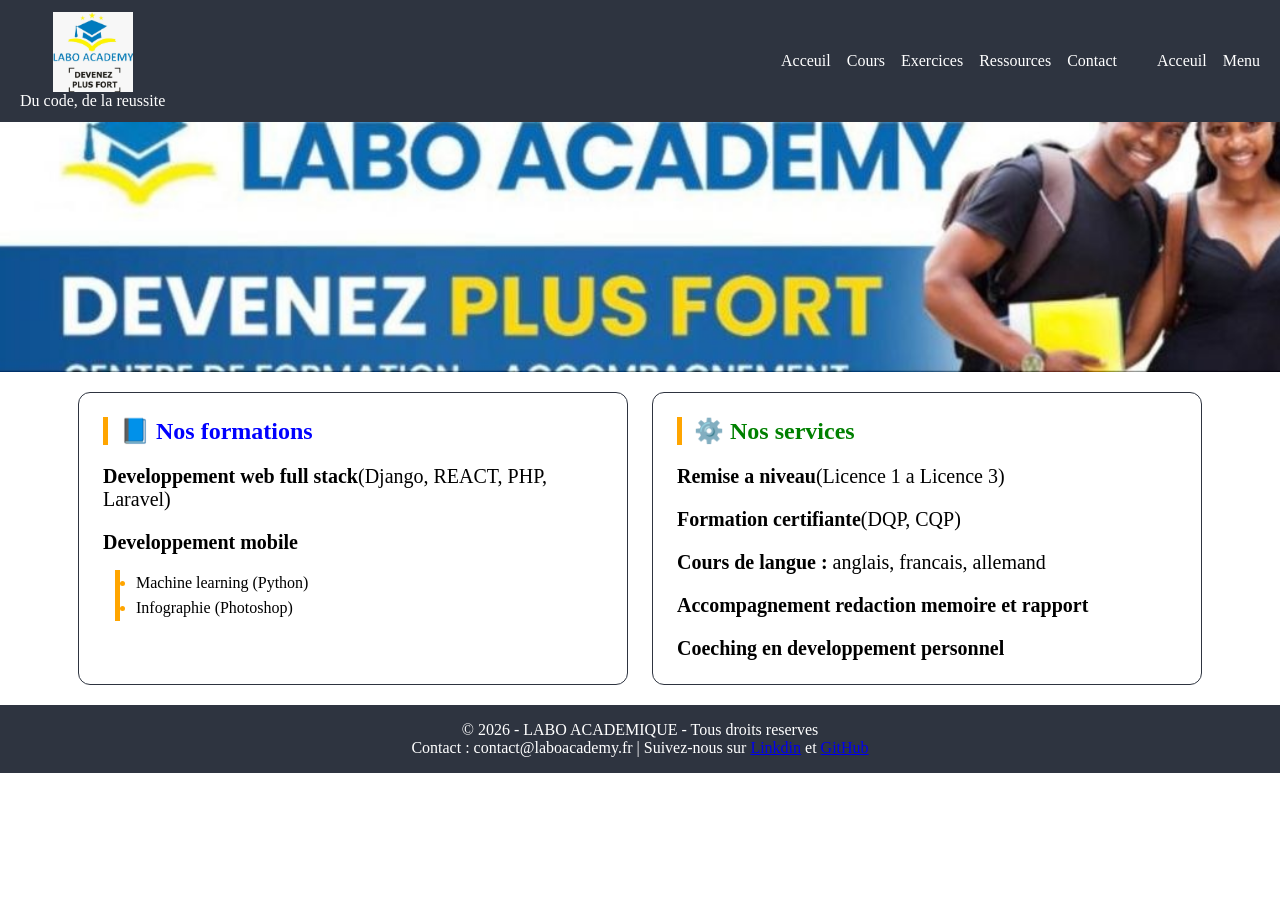
<file: index.html>
<!DOCTYPE html>
<html lang="fr">

<head>
    <meta charset="UTF-8">
    <meta name="viewport" content="width=device-width, initial-scale=1.0">
    <title>Projet2</title>
    <link rel="stylesheet" href="CSS/style.css">
</head>

<body>
    <!--Entete-->
    <header>
        <!-- Logo  -->
        <div class="logo">
            <img class="logo-img" src="img/logo.jpg" alt="">
            <span>Du code, de la reussite</span>
        </div>
        <!-- Navigation -->
        <nav class="menu">
            <ul>
                <li><a href="index.html">Acceuil</a></li>
                <li><a href="#Pages/cours.html">Cours</a></li>
                <li><a href="#Pages/exercices.html">Exercices</a></li>
                <li><a href="#Pages/ressources.html">Ressources</a></li>
                <li><a href="Pages/contact.html">Contact</a></li>
            </ul>

            <ul id="content">
                <li>Acceuil</li>
                <li id="menu">
                    <a href="">Menu</a>
                    <ul id="dropdown">
                        <li>element 1</li>
                        <li>element 2</li>
                    </ul>
                </li>
            </ul>
        </nav>
    </header>
    <!--Banniere-->
    <div id="banner"></div>

    <!--Page principale-->
    <main>
        <article class="card">
            <div class="titre">
                <h1>📘 Nos formations</h1>
            </div>
            <p><strong>Developpement web full stack</strong>(Django, REACT, PHP, Laravel)</p>
            <p><strong>Developpement mobile </strong></p>
            <div id="conteneur-tech">
                <ul>
                    <li>Machine learning (Python)</li>
                    <li>Infographie (Photoshop)</li>
                </ul>
            </div>
        </article>
        <article class="card">
            <div class="titre">
                <h1>⚙️ Nos services</h1>
            </div>
            <p> <strong>Remise a niveau</strong>(Licence 1 a Licence 3)</p>
            <p> <strong>Formation certifiante</strong>(DQP, CQP)</p>
            <p> <strong>Cours de langue : </strong>anglais, francais, allemand</p>
            <p><strong>Accompagnement redaction memoire et rapport</strong></p>
            <p><strong>Coeching en developpement personnel</strong></p>
        </article>
    </main>

    <!--Pied de page-->
    <footer>
        <div class="f-text">&copy; 2026 - LABO ACADEMIQUE - Tous droits reserves</div>
        <div class="f-text">Contact : contact@laboacademy.fr | Suivez-nous sur <a href="https://">Linkdin</a> et <a
                href="https://">GitHub</a></div>
    </footer>
</body>

</html>
</file>
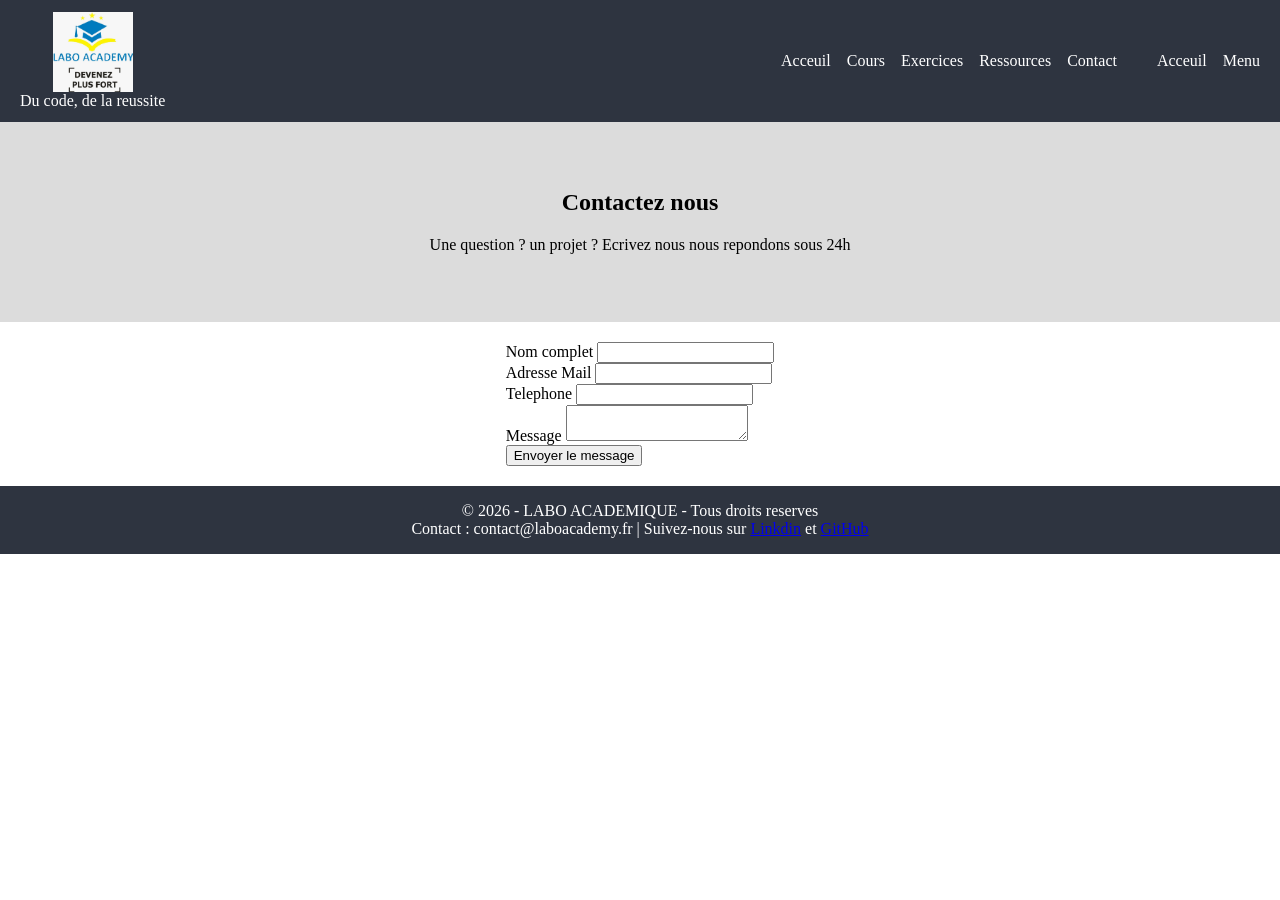
<file: Pages/contact.html>
<!DOCTYPE html>
<html lang="fr">

<head>
    <meta charset="UTF-8">
    <meta name="viewport" content="width=device-width, initial-scale=1.0">
    <title>Contact</title>
    <link rel="stylesheet" href="../CSS/style.css">
</head>

<body>
    <header>
        <!-- Logo  -->
        <div class="logo">
            <img class="logo-img" src="../img/logo.jpg" alt="">
            <span>Du code, de la reussite</span>
        </div>
        <!-- Navigation -->
        <nav class="menu">
            <ul>
                <li><a href="../index.html">Acceuil</a></li>
                <li><a href="#Pages/cours.html">Cours</a></li>
                <li><a href="#Pages/exercices.html">Exercices</a></li>
                <li><a href="#Pages/ressources.html">Ressources</a></li>
                <li><a href="../Pages/contact.html">Contact</a></li>
            </ul>

            <ul id="content">
                <li>Acceuil</li>
                <li id="menu">
                    <a href="">Menu</a>
                    <ul id="dropdown">
                        <li>element 1</li>
                        <li>element 2</li>
                    </ul>
                </li>
            </ul>
        </nav>
    </header>

    <!-- Entete page -->
    <section class="entete-page">
        <h1>Contactez nous</h1>
        <p>Une question ? un projet ? Ecrivez nous nous repondons sous 24h</p>
    </section>
    <!-- contenue principal -->
    <main>
        <div class="form-contact">
            <form class="formulaire" action="#" method="post">
                <div class="champ">
                    <label for="nom">Nom complet</label>
                    <input type="text" name="nom" id="nom">
                </div>

                <div class="champ">
                    <label for="email">Adresse Mail</label>
                    <input type="email" name="email" id="email">
                </div>

                <div class="champ">
                    <label for="telephone">Telephone</label>
                    <input type="tel" name="telephone" id="telephone">
                </div>

                <div class="champ">
                    <label for="message">Message</label>
                    <textarea name="message" id="message"></textarea>
                </div>

                <button type="submit" class="btn">Envoyer le message</button>
            </form>
        </div>
    </main>

    <!--Pied de page-->
    <footer>
        <div class="f-text">&copy; 2026 - LABO ACADEMIQUE - Tous droits reserves</div>
        <div class="f-text">Contact : contact@laboacademy.fr | Suivez-nous sur <a href="https://">Linkdin</a> et <a
                href="https://">GitHub</a></div>
    </footer>
</body>

</html>
</file>
<file: CSS/style.css>
/* reset */
*{
    margin: 0px;
}

/* --------------------- header style --------------------- */
header{
    position: sticky;
    top: 0px;
    display: flex;
    justify-content: space-between;
    background-color: #2E3440;
    color: white;
    padding: 12px 20px;
    
}

.menu{
    display: flex;
    flex-direction: row;
}

.menu ul{
    list-style: none;
    display: flex;
    gap: 16px;
    align-items: center;
    height: 100%;
}
.menu ul li a{
    text-decoration: none;
    color: white;
}

.logo{
    display: flex;
    flex-direction: column;
    align-items: center;
}

.logo .logo-img{
    width: 80px;

}
/* --------------------- banner style --------------------- */
#banner{
    height: 250px;
    background-image: url(../img/banner.jpg);
    background-repeat: no-repeat;
    background-size: cover;
    

}
/* --------------------- main style --------------------- */
main{
    margin: 20px 35px;
    display: flex;
    gap: 24px;
    justify-content: center;
}

.card{
    border: 1px solid #2E3440;
    border-radius: 12px;
    padding: 24px;
    width: 500px;
}

.card .titre{
    border-left: 5px solid orange;
    padding-left: 12px;
    color:blue;
}
.card:last-child .titre{
    
    color:green;
}

.card p{
    
    margin-top: 20px;
    font-size: 20px;
}

#conteneur-tech{

    border-left: 5px solid orange;
    margin-left: 12px;
    margin-top: 16px;
}

#conteneur-tech ul{
    padding-left: 16px;
}
#conteneur-tech ul li::marker{
    color: orange;
}
#conteneur-tech ul li{
    line-height: 1.6;
}

/* --------------------- footer style --------------------- */
footer{
    background-color: #2E3440;
    padding: 16px 0px;

}

.f-text{
    color: white;
    text-align: center;
}

/* =========================== Contact =================================== */

.entete-page{
    height: 200px;
    background-color: gainsboro;
    text-align: center;
    align-content: center;
}

.entete-page p{
    margin-top: 20px;
}

/* =========================== Menu deroulant =================================== */

#menu{
    position: relative;
}
#dropdown{
    display: none;
    position: absolute;
    top: 100%;
    right: 0px;
    background-color: #34495e;
    min-width: 50px;
    height: auto;
    z-index: 10;
    padding: 5px;
}

#dropdown li{
    text-align: center;
    align-content: center;
    text-wrap: none;
}

#menu:hover #dropdown{
    display: block;
}
</file>
